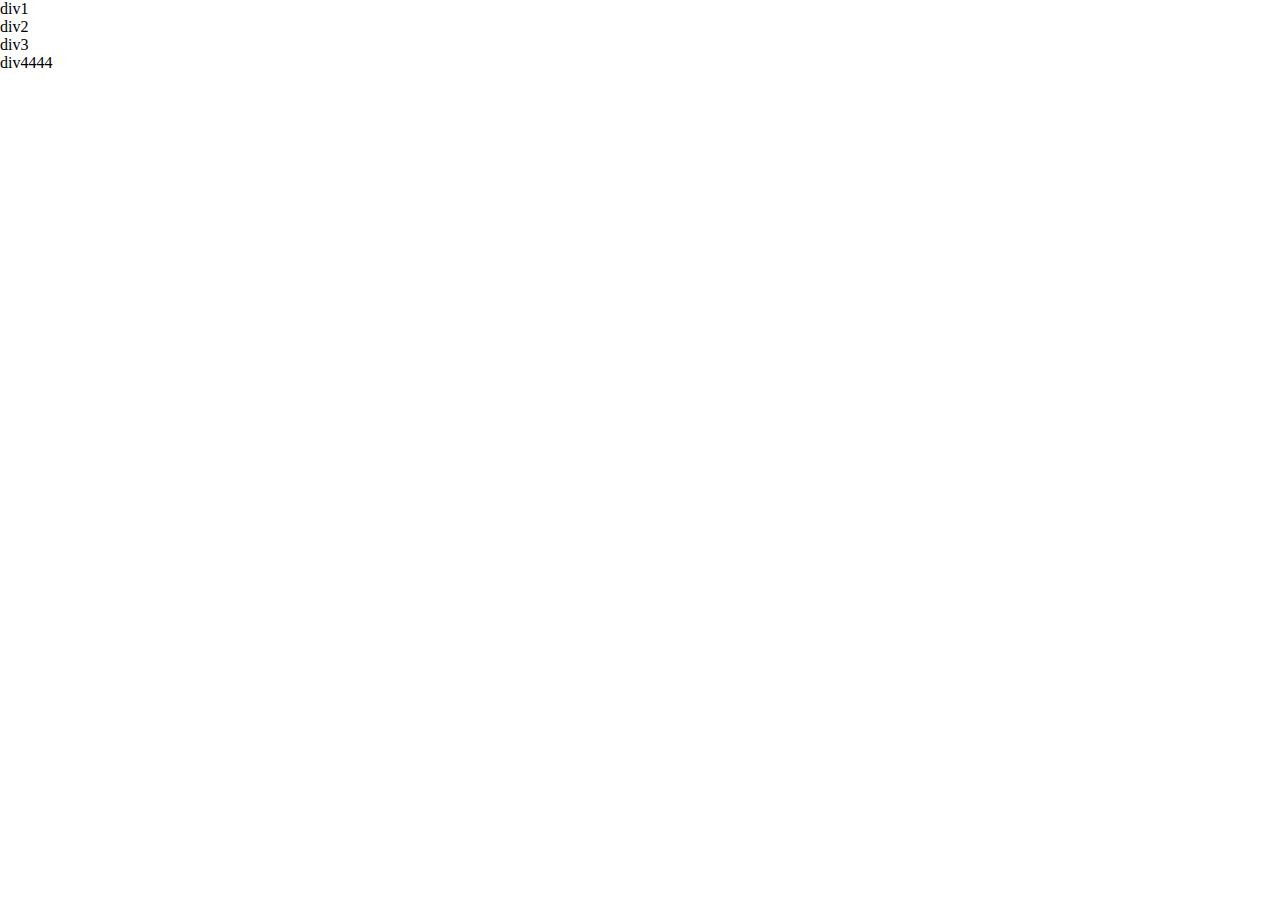
<file: about.html>
<!DOCTYPE html>
<html>
<head>
<title>coderwood 欢迎你</title>
<link rel="stylesheet" type="text/css" href="common.css"/>
</head>
<body>
<div id="content">
    <div class="div1">
        div1
    </div>    
    <div class="div2">
        div2
    </div>    
    <div class="div3">
        div3
    </div>    
    <div class="div4">
        div4444
    </div>    
</div>
</body>
</html>
</file>
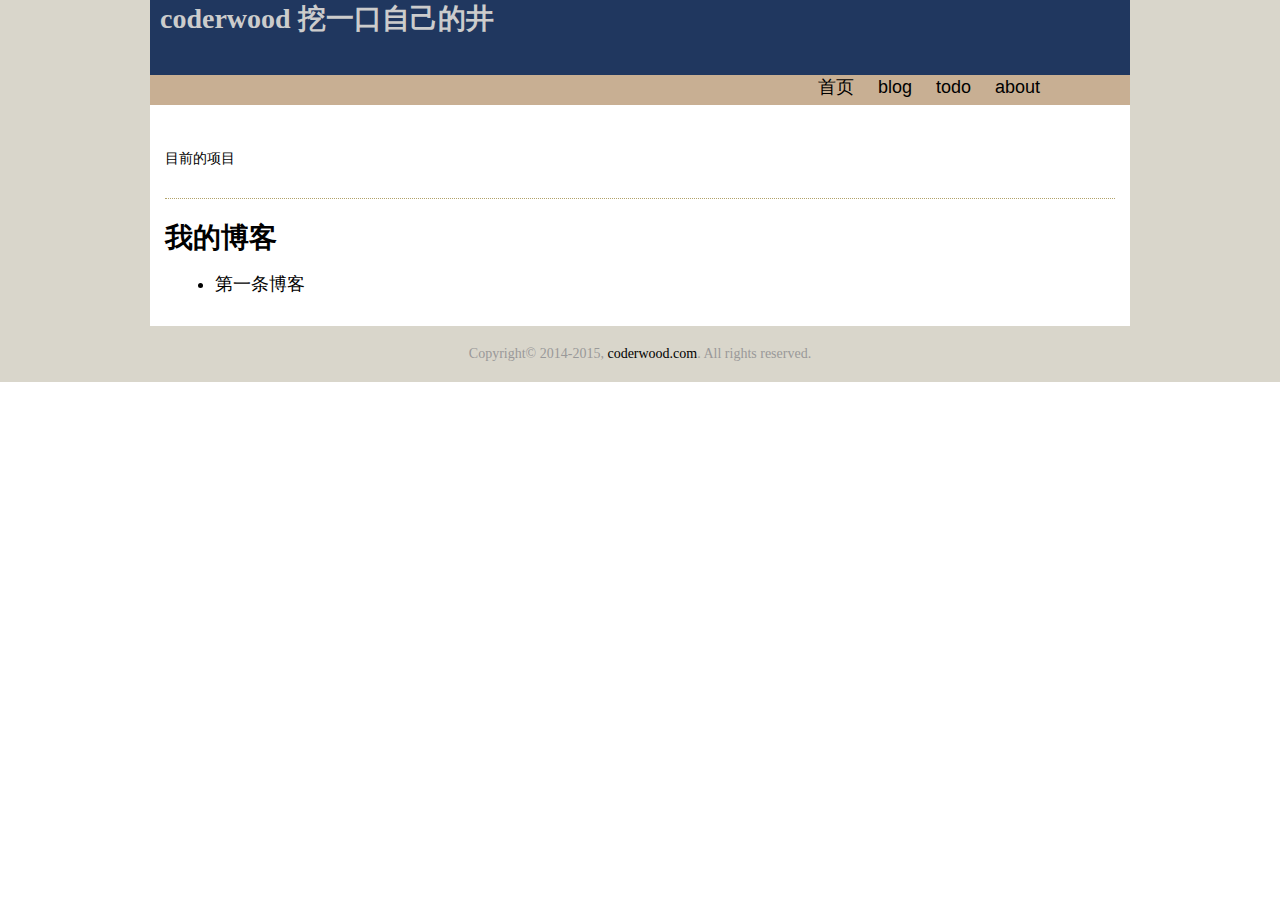
<file: index_tpl.html>
<!DOCTYPE html>
<html>
<head>
    <title>coderwood 欢迎你</title>
    <link rel="stylesheet" type="text/css" href="styles/common.css"/>
    <link rel="stylesheet" type="text/css" href="styles/index.css"/>
</head>
<body>
<form id="form1" name="form1">
<div class="container">
    <div class="headerbox">
        <h1><a id="Header1_HeaderTitle" class="headermaintitle" href="http://www.coderwood.com">coderwood 挖一口自己的井</a></h1>
    </div>
    <div id="menu" name="menu" class="menu">
        <a href="/" ><span>首页</span></a>    
        <a href="/blog" ><span>blog</span></a>    
        <a href="/todo" ><span>todo</span></a>    
        <a href="/about" ><span>about</span></a>    
    </div>    
    <div id="content" name="content" class="content">
        <div id="mywork" name="mywork" class="mywork">
            目前的项目
        </div>
        <div id="blog" name="blog">
            <h1>我的博客</h1>
            <ul>
                <li><a href="">第一条博客</a></li>
            </ul>
        </div>
    </div>
    <div id="footer" name="footer" class="footer">
        <p class="copyright">
        Copyright© 2014-2015, <a href="http://www.coderwood.com/"> coderwood.com</a>. All rights reserved.
        </p>
    </div>
    <script type="text/javascript" src="js/myfunction.js"></script>
</div>
</form>    
</body>
</html>
</file>
<file: common.css>
html,body,div,dl,dt,dd,ul,ol,li,h1,h2,h3,h4,h5,h6,pre,code,form,fieldset,legend,input,textarea,p,blockquote,th,td,em,button{
    margin:0;
    padding:0;
}

img, fieldset{
    border:none;
    vertical-align:middle;
}

input, textarea{
    font-size:12px;
}

table{
    border-collapse:collapse;
}

a{
    color:black;
    text-decoration:none;
}

a:hover{
    text-decoration:none;
}

h1,h2,h3,h4,h5{
    font-family:"Times New Roman",Simsun;
}

ul,ol{
    #list-style:none;
}

.container{ 
    font-size: 14px;
    font-family: Verdana,Arial,Helvetica,sans-serif;
    margin-left: 20px;
    margin-right: 20px;
    margin-top: 0;
    margin-bottom: 10px;
    padding: 30px;
    padding-bottom: 10px;
    padding-top: 0;
    background-color: #d9d6cb;
}

.headerbox{
    background-color: #20375f;
    height: 75px;
    vertical-align: middle;
    color: #ccc;
    padding-left: 10px;
}

.headermaintitle{
    font-family: "Trebuchet MS";
    padding-bottom: 10px;
    color: #ccc;
}

.content{
    background-color:white;
    overflow:auto;
}

.menu{
    height:30px;
    text-align:right;
    padding-right:80px;
    background-color:#c8af93;
}

.menu a{
    position: relative;
    display: inline-block;
    font-size: 18px;
    font-family: "微软雅黑", Arial, Helvetica, sans-serif;
    color:black;
    margin: 0px 10px 0px 10px;
}

.footer{
    margin-top:20px;
    padding-bottom:20px;
    text-align:center;
    overflow:hidden;
    clear:both;
    *zoom:1;
}

.footer .copyright{
    font-family:Tahoma;
    color:#999;
}
</file>
<file: styles/common.css>
html,body,div,dl,dt,dd,ul,ol,li,h1,h2,h3,h4,h5,h6,pre,code,form,fieldset,legend,input,textarea,p,blockquote,th,td,em,button{
    margin:0;
    padding:0;
}

body{
    font-size: 14px;
    font-family: "微软雅黑",'Microsoft Yahei',Arial,Serif;
}

img, fieldset{
    border:none;
    vertical-align:middle;
}

input, textarea{
    font-size:12px;
}

table{
    border-collapse:collapse;
}

a{
    color:black;
    text-decoration:none;
}

a:hover{
    text-decoration:none;
}

.container{ 
    padding: 0px 150px 0px 150px;
    background-color: #d9d6cb;
}

.headerbox{
    background-color: #20375f;
    height: 75px;
    vertical-align: middle;
    color: #ccc;
    padding-left: 10px;
}

.headermaintitle{
    font-family: "Trebuchet MS";
    padding-bottom: 10px;
    color: #ccc;
}

.content{
    background-color:white;
    overflow:auto;
    padding: 15px 15px 30px 15px;
}

.menu{
    height:30px;
    text-align:right;
    padding-right:80px;
    background-color:#c8af93;
}

.menu a{
    position: relative;
    display: inline-block;
    font-size: 18px;
    font-family: "微软雅黑", Arial, Helvetica, sans-serif;
    color:black;
    margin: 0px 10px 0px 10px;
}

.footer{
    margin-top:20px;
    padding-bottom:20px;
    text-align:center;
    overflow:hidden;
    clear:both;
    *zoom:1;
}

.footer .copyright{
    font-family:Tahoma;
    color:#999;
}
</file>
<file: styles/index.css>
.mywork{
    padding:30px 0px 30px 0px;
}

div#blog{
    border-top: dotted 1px #B2A36A;
    padding:20px 0px 0px 0px;
}

div#blog ul {
	margin: 0 50px;
}

div#blog li {
	margin-top: 15px;
    font-size:18px;
}

a.readmore {
    background: #fd8a61;
    color: #fff;
    padding: 5px 10px;
    float: right;
    margin: 20px 0 0 0;
}
</file>
